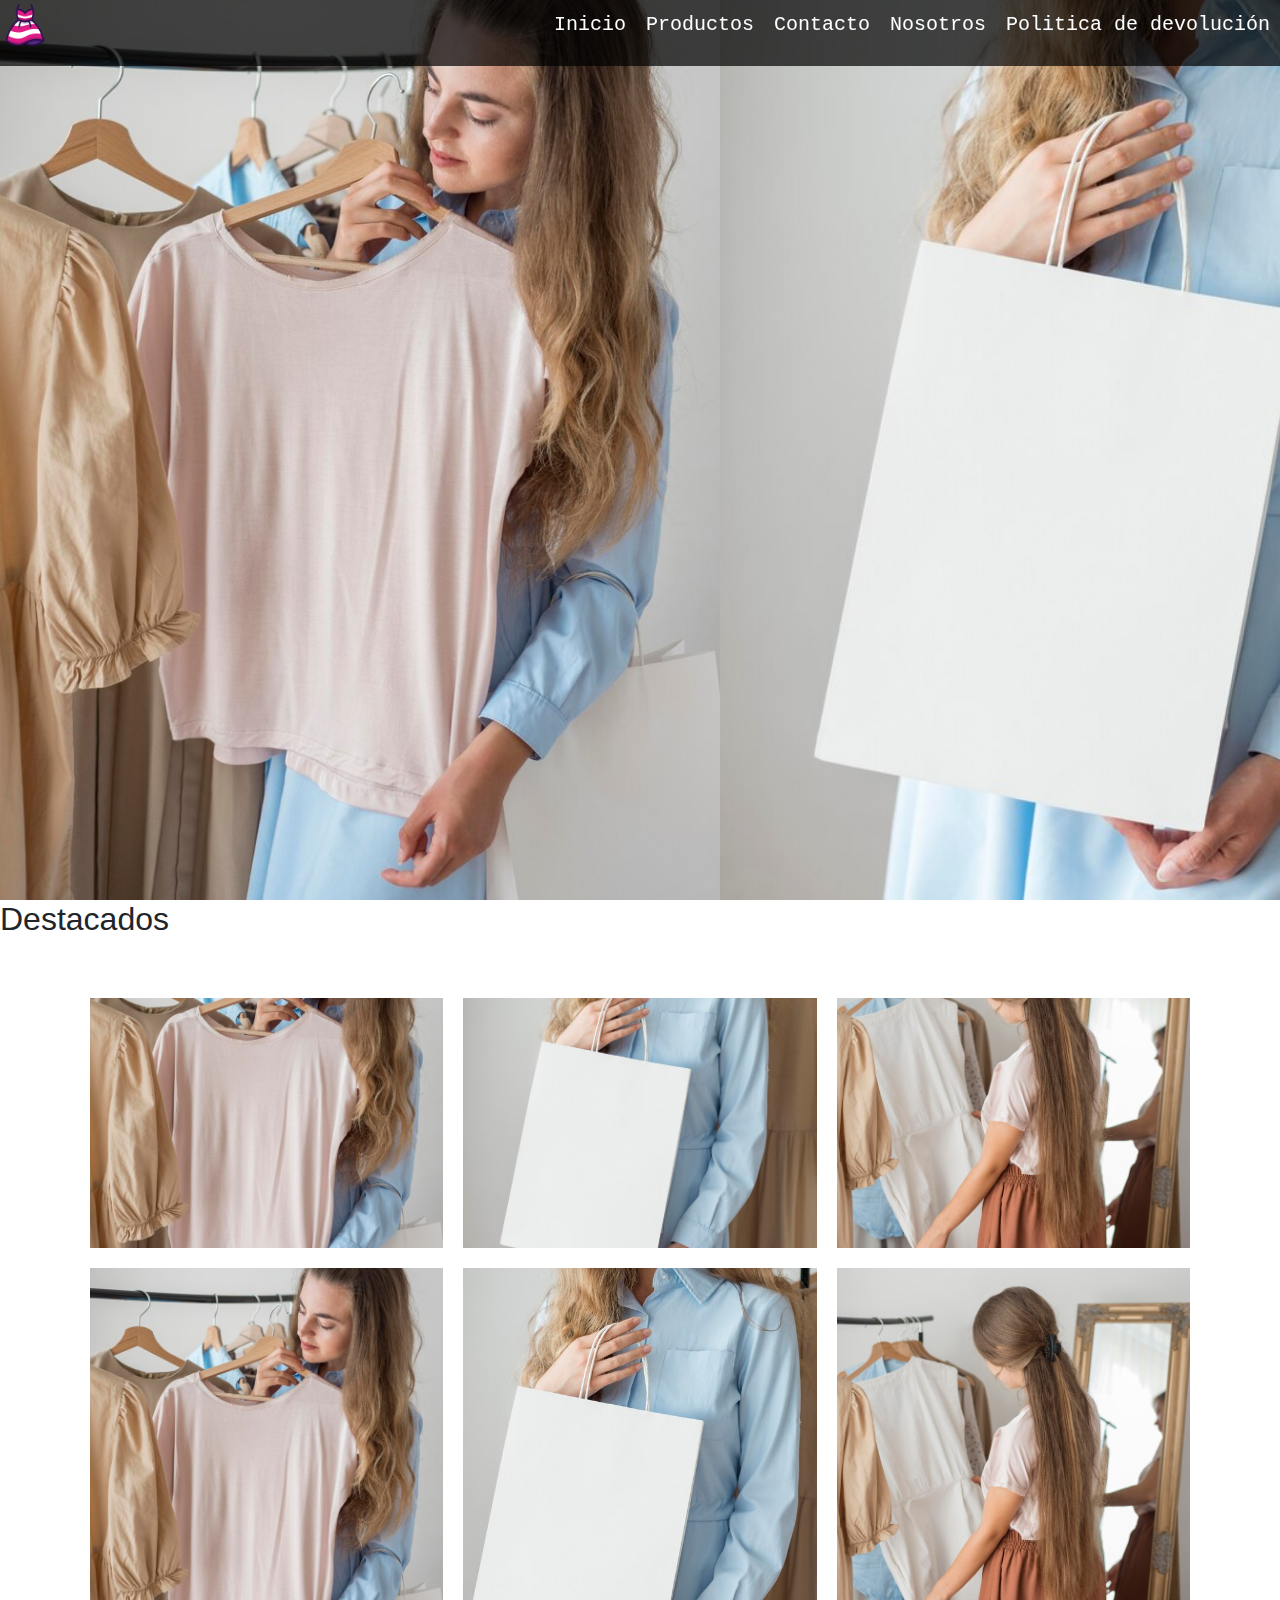
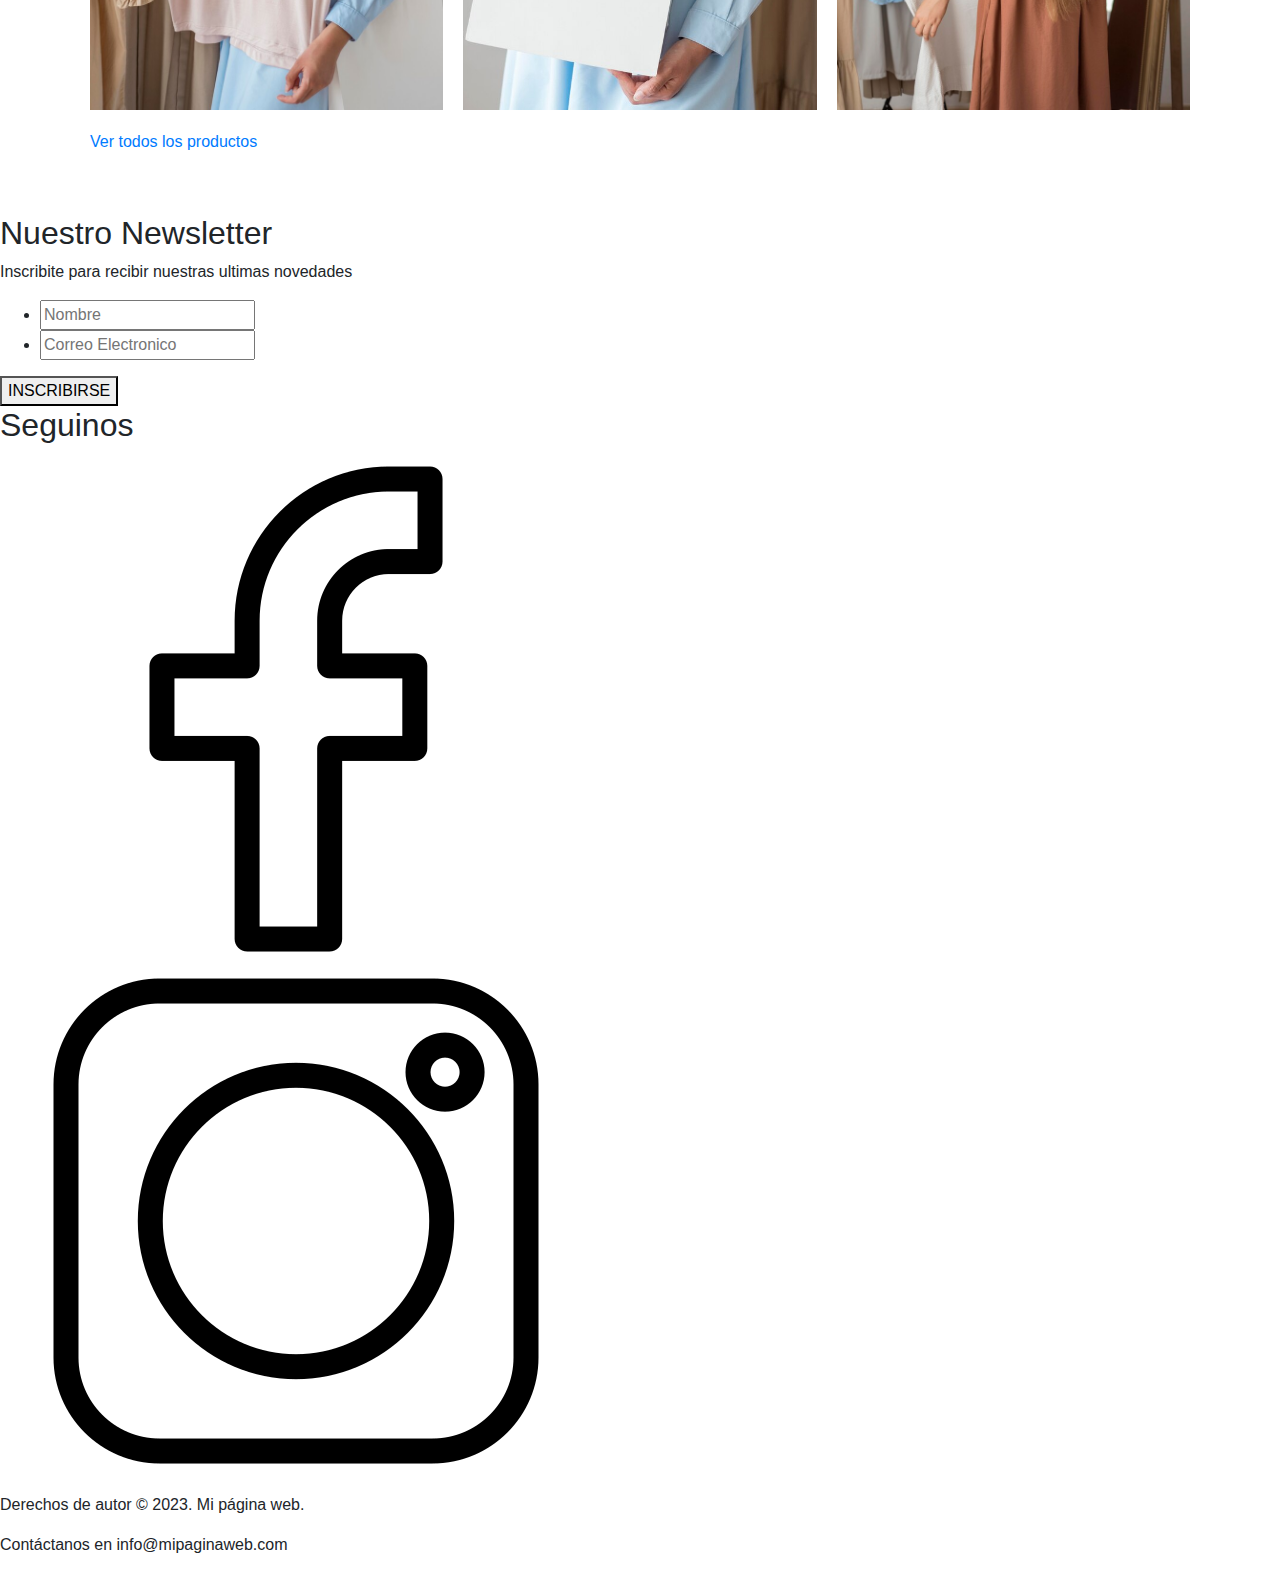
<file: HTML/index.html>
<!DOCTYPE html>
<html lang="en">

<head>
    <meta charset="UTF-8">
    <meta name="viewport" content="width=device-width, initial-scale=1.0">
    <title>Mi Proyecto Web</title>
    <link rel="stylesheet" href="css/styles.css">
    <link rel="stylesheet" href="https://cdn.jsdelivr.net/npm/bootstrap@4.3.1/dist/css/bootstrap.min.css" integrity="sha384-ggOyR0iXCbMQv3Xipma34MD+dH/1fQ784/j6cY/iJTQUOhcWr7x9JvoRxT2MZw1T" crossorigin="anonymous">
    <script src="https://code.jquery.com/jquery-3.3.1.slim.min.js" integrity="sha384-q8i/X+965DzO0rT7abK41JStQIAqVgRVzpbzo5smXKp4YfRvH+8abtTE1Pi6jizo" crossorigin="anonymous"></script>
<script src="https://cdn.jsdelivr.net/npm/popper.js@1.14.7/dist/umd/popper.min.js" integrity="sha384-UO2eT0CpHqdSJQ6hJty5KVphtPhzWj9WO1clHTMGa3JDZwrnQq4sF86dIHNDz0W1" crossorigin="anonymous"></script>
<script src="https://cdn.jsdelivr.net/npm/bootstrap@4.3.1/dist/js/bootstrap.min.js" integrity="sha384-JjSmVgyd0p3pXB1rRibZUAYoIIy6OrQ6VrjIEaFf/nJGzIxFDsf4x0xIM+B07jRM" crossorigin="anonymous"></script>
</head>

<body>
    <header>
        <img class="img--icono" src="assets/icono-ropa.png" alt="">

        <nav>
            <div>
                <ul>
                    <li>
                        <a href="index.html">Inicio</a>
                    </li>
                    <li>
                        <a href="pages/productos.html">Productos</a>
                    </li>
                    <li>
                        <a href="pages/contacto.html">Contacto</a>
                    </li>
                    <li>
                        <a href="pages/nosotros.html">Nosotros</a>
                    </li>
                    <li>
                        <a href="pages/politica.html"">Politica de devolución</a> 
                    </li>
                </ul>
            </div>
    
        </nav>
    </header>

    <main>
        <section>
            <div class="carrusel-principal">  
                <img class="carrusel-item" src="assets/ropa1.jpg"/>
        
                <img class="carrusel-item" src="assets/ropa2.jpg"/>
                
                <img class="carrusel-item" src="assets/ropa3.jpg"/>
            </div>
        </section>

        <section>
            <h2>Destacados</h2>
            <div class="galeria-principal">
                <div class="galeria-item">
                    <a href="#"><img src="assets/ropa1.jpg" alt=""></a> 
                </div>
                <div class="galeria-item">
                    <a href="#"><img src="assets/ropa2.jpg" alt=""></a>
                </div>
                <div class="galeria-item">
                    <a href="#"><img src="assets/ropa3.jpg" alt=""></a>
                </div>
                <div class="galeria-item">
                    <a href="#"><img src="assets/ropa1.jpg" alt=""></a>
                </div>
                <div class="galeria-item">
                    <a href="#"><img src="assets/ropa2.jpg" alt=""></a>
                </div>
                <div class="galeria-item">
                    <a href="#"><img src="assets/ropa3.jpg" alt=""></a>
                </div>
                
                <a href="./pages/productos.html">Ver todos los productos</a>

            </div>
        </section>

        <section>
            <h2>Nuestro Newsletter</h2>
            <p>Inscribite para recibir nuestras ultimas novedades</p>
            <form action="" method="post">
                <ul>
                  <li>
                    <input type="text" id="name" name="user_name" placeholder="Nombre"/>
                  </li>
                  <li>
                    <input type="email" id="mail" name="user_mail" placeholder="Correo Electronico"/>
                  </li>
                </ul>
              </form>
              <button>
                INSCRIBIRSE
              </button>
        </section>
        
        <section>
            <h2>Seguinos</h2>
            <div>
                <ul style="list-style: none;">
                    <li>
                        <a href="#"><img src="assets/icono-fb.png" alt=""></a>
                    </li>
                    <li>
                        <a href="#"><img src="assets/icono-insta.png" alt=""></a>
                    </li>
                </ul>
            </div>
        </section>
    </main>

    <footer>
        <p>Derechos de autor © 2023. Mi página web.</p>
        <p>Contáctanos en info@mipaginaweb.com</p>
      </footer>

    
      
    

</body>

</html>
</file>
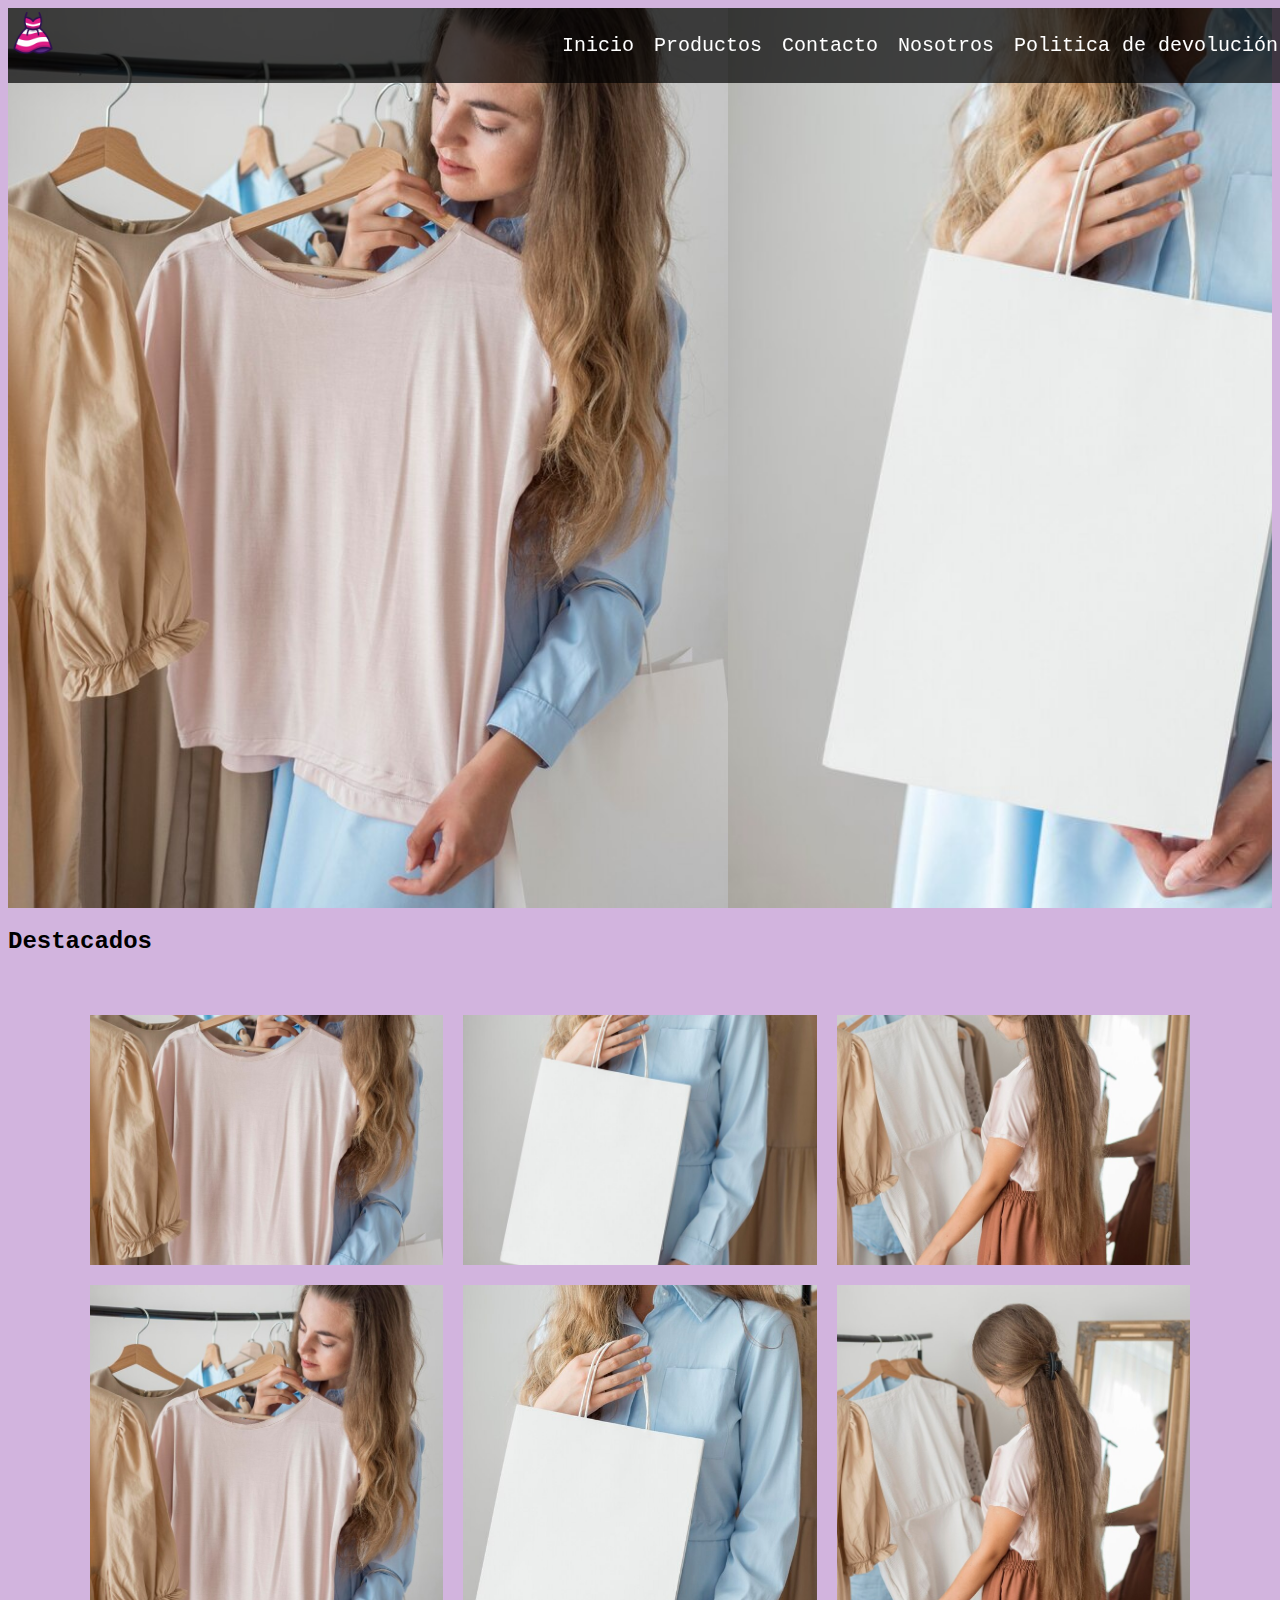
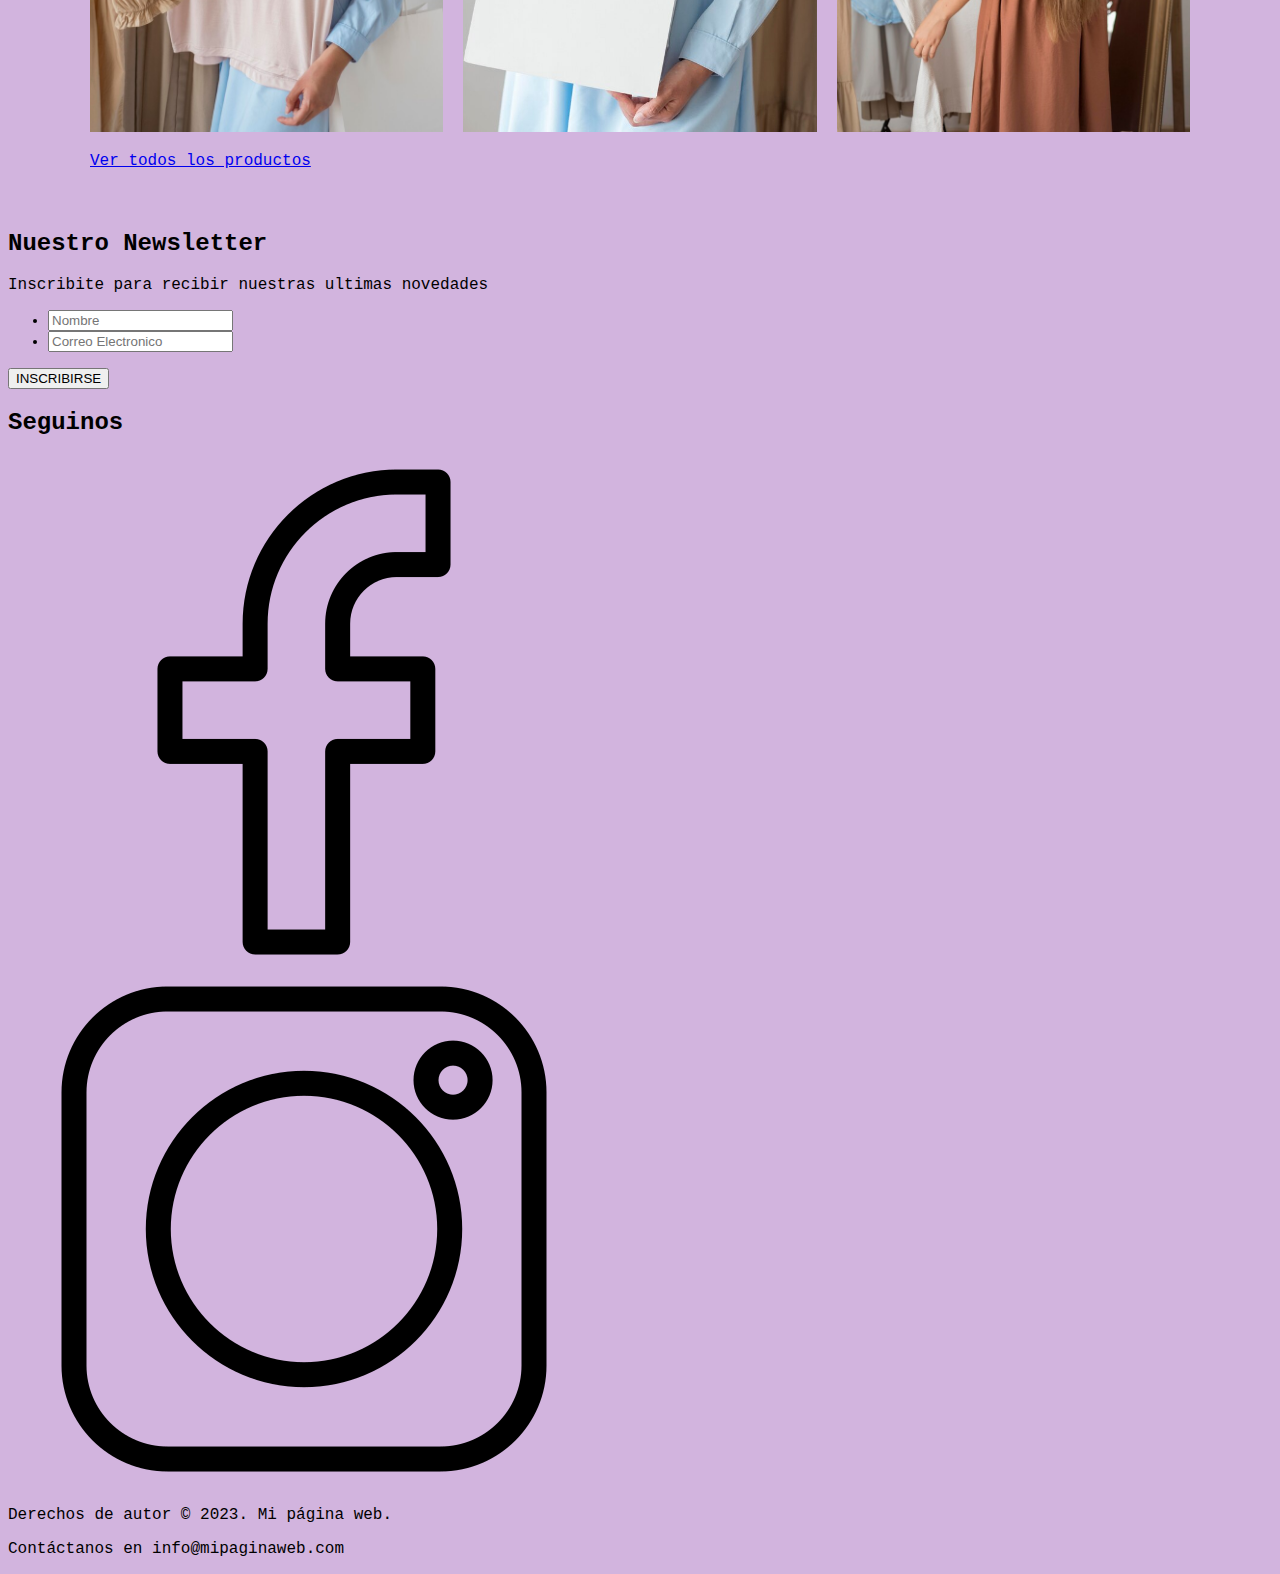
<file: Pre-entrega Paczko Natasha/HTML/index.html>
<!DOCTYPE html>
<html lang="en">

<head>
    <meta charset="UTF-8">
    <meta name="viewport" content="width=device-width, initial-scale=1.0">
    <title>Mi Proyecto Web</title>
    <link rel="stylesheet" href="css/styles.css">
</head>

<body>
    <header>
        <img class="img--icono" src="assets/icono-ropa.png" alt="">

        <nav>
            <div>
                <ul>
                    <li>
                        <a href="index.html">Inicio</a>
                    </li>
                    <li>
                        <a href="pages/productos.html">Productos</a>
                    </li>
                    <li>
                        <a href="pages/contacto.html">Contacto</a>
                    </li>
                    <li>
                        <a href="pages/nosotros.html">Nosotros</a>
                    </li>
                    <li>
                        <a href="pages/politica.html"">Politica de devolución</a> 
                    </li>
                </ul>
            </div>
    
        </nav>
    </header>

    <main>
        <section>
            <div class="carrusel-principal">  
                <img class="carrusel-item" src="assets/ropa1.jpg"/>
        
                <img class="carrusel-item" src="assets/ropa2.jpg"/>
                
                <img class="carrusel-item" src="assets/ropa3.jpg"/>
            </div>
        </section>

        <section>
            <h2>Destacados</h2>
            <div class="galeria-principal">
                <div class="galeria-item">
                    <a href="#"><img src="assets/ropa1.jpg" alt=""></a> 
                </div>
                <div class="galeria-item">
                    <a href="#"><img src="assets/ropa2.jpg" alt=""></a>
                </div>
                <div class="galeria-item">
                    <a href="#"><img src="assets/ropa3.jpg" alt=""></a>
                </div>
                <div class="galeria-item">
                    <a href="#"><img src="assets/ropa1.jpg" alt=""></a>
                </div>
                <div class="galeria-item">
                    <a href="#"><img src="assets/ropa2.jpg" alt=""></a>
                </div>
                <div class="galeria-item">
                    <a href="#"><img src="assets/ropa3.jpg" alt=""></a>
                </div>
                
                <a href="./pages/productos.html">Ver todos los productos</a>

            </div>
        </section>

        <section>
            <h2>Nuestro Newsletter</h2>
            <p>Inscribite para recibir nuestras ultimas novedades</p>
            <form action="" method="post">
                <ul>
                  <li>
                    <input type="text" id="name" name="user_name" placeholder="Nombre"/>
                  </li>
                  <li>
                    <input type="email" id="mail" name="user_mail" placeholder="Correo Electronico"/>
                  </li>
                </ul>
              </form>
              <button>
                INSCRIBIRSE
              </button>
        </section>
        
        <section>
            <h2>Seguinos</h2>
            <div>
                <ul style="list-style: none;">
                    <li>
                        <a href="#"><img src="assets/icono-fb.png" alt=""></a>
                    </li>
                    <li>
                        <a href="#"><img src="assets/icono-insta.png" alt=""></a>
                    </li>
                </ul>
            </div>
        </section>
    </main>

    <footer>
        <p>Derechos de autor © 2023. Mi página web.</p>
        <p>Contáctanos en info@mipaginaweb.com</p>
      </footer>

    
      
    

</body>

</html>
</file>
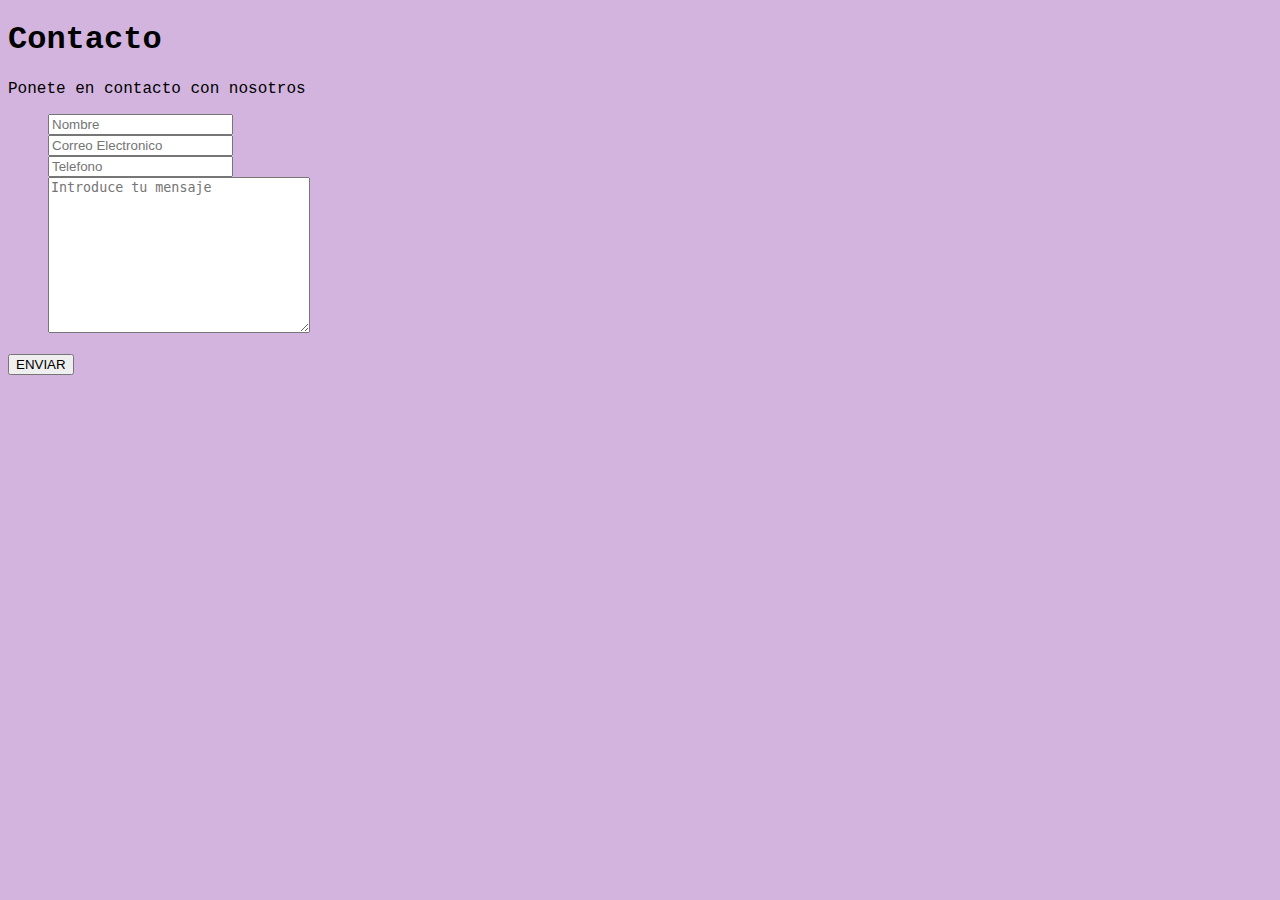
<file: HTML/pages/contacto.html>
<!DOCTYPE html>
<html lang="en">
<head>
    <meta charset="UTF-8">
    <meta name="viewport" content="width=device-width, initial-scale=1.0">
    <title>Contacto</title>
    <link rel="stylesheet" href="../css/styles.css">
</head>
<body>
    <h1>Contacto</h1>
    <!-- <header>
        <nav>
            <div>
                <ul>
                    <li>
                        <a href="../index.html">Inicio</a>
                    </li>
                    <li>
                        <a href="productos.html">Productos</a>
                    </li>
                    <li>
                        <a href="contacto.html">Contacto</a>
                    </li>
                    <li>
                        <a href="nosotros.html">Nosotros</a>
                    </li>
                    <li>
                        <a href="politica.html"">Politica de devolución</a> </li>
    
                </ul>
            </div>
    
        </nav>
    </header> -->
    <main>
        <section>
            <p>Ponete en contacto con nosotros</p>
            <form action="" method="post">
                <ul style="list-style: none;">
                  <li>
                    <input type="text" id="name" name="user_name" placeholder="Nombre"/>
                  </li>
                  <li>
                    <input type="email" id="mail" name="user_mail" placeholder="Correo Electronico"/>
                  </li>
                  <li>
                    <input type="text" id="phone" name="phone" placeholder="Telefono"/>
                  </li>
                  <li>
                    <textarea id="message" cols="30" rows="10" placeholder="Introduce tu mensaje" required></textarea>
                  </li>
                </ul>
              </form>
              <button>
                ENVIAR
              </button>
        </section>
    </main>
    
</body>
</html>
</file>
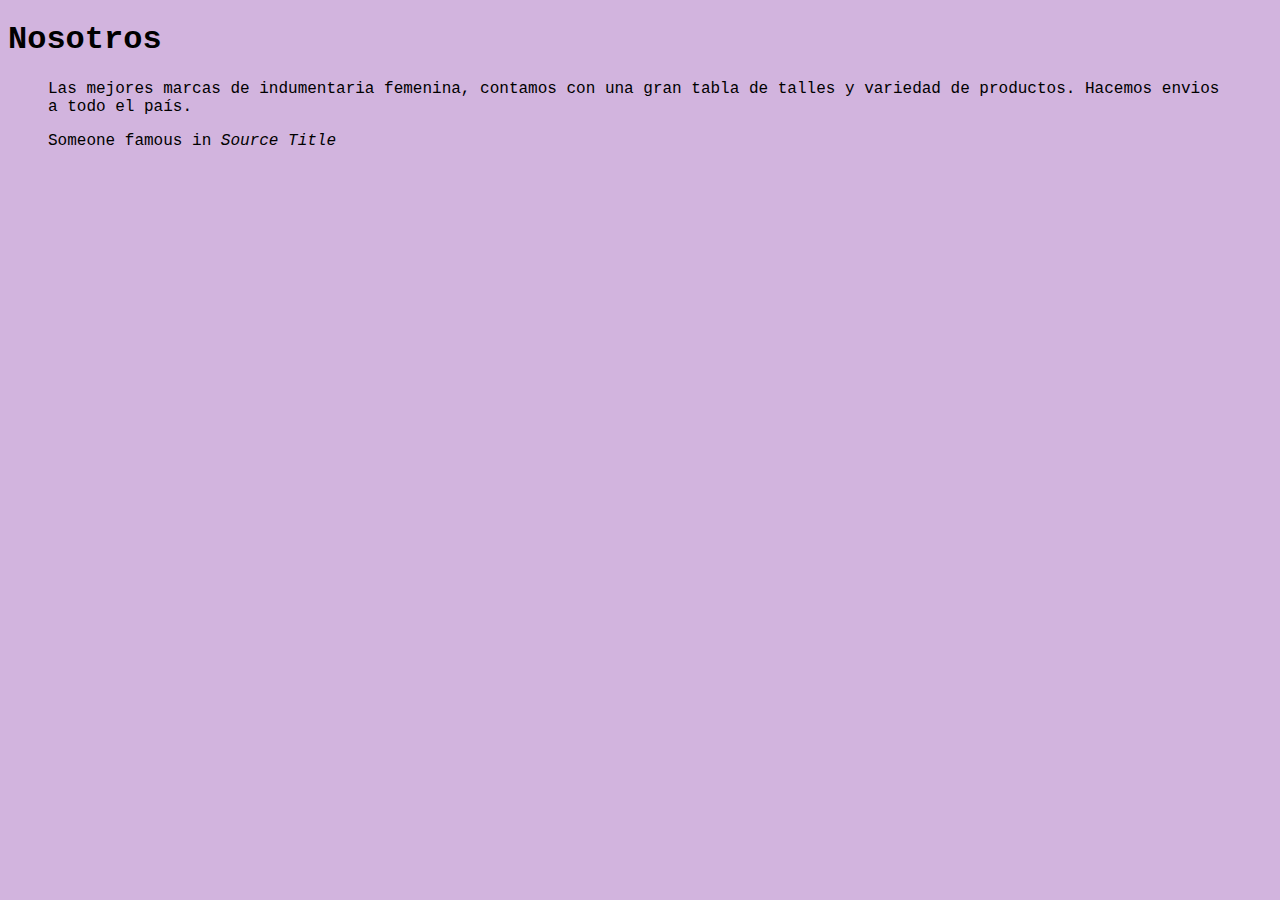
<file: HTML/pages/nosotros.html>
<!DOCTYPE html>
<html lang="en">

<head>
    <meta charset="UTF-8">
    <meta name="viewport" content="width=device-width, initial-scale=1.0">
    <title>Nosotros</title>
    <link rel="stylesheet" href="../css/styles.css">
</head>

<body>
    <h1>Nosotros</h1>
    <!-- <header>
        <nav>
            <div>
                <ul>
                    <li>
                        <a href="../index.html">Inicio</a>
                    </li>
                    <li>
                        <a href="productos.html">Productos</a>
                    </li>
                    <li>
                        <a href="contacto.html">Contacto</a>
                    </li>
                    <li>
                        <a href="nosotros.html">Nosotros</a>
                    </li>
                    <li>
                        <a href="politica.html"">Politica de devolución</a> 
                    </li>
                </ul>
            </div>
        </nav>
    </header> -->

    <main>
        <section>
            <blockquote class="nosotros">
                <p class="mb-0">
                    
                    Las mejores marcas de indumentaria femenina, contamos con una gran tabla de talles y variedad de
                        productos. Hacemos envios a todo el país.</p>
                        <footer class="blockquote-footer">Someone famous in <cite title="Source Title">Source
                                Title</cite></footer>
            </blockquote>

        </section>
    </main>


</body>

</html>
</file>
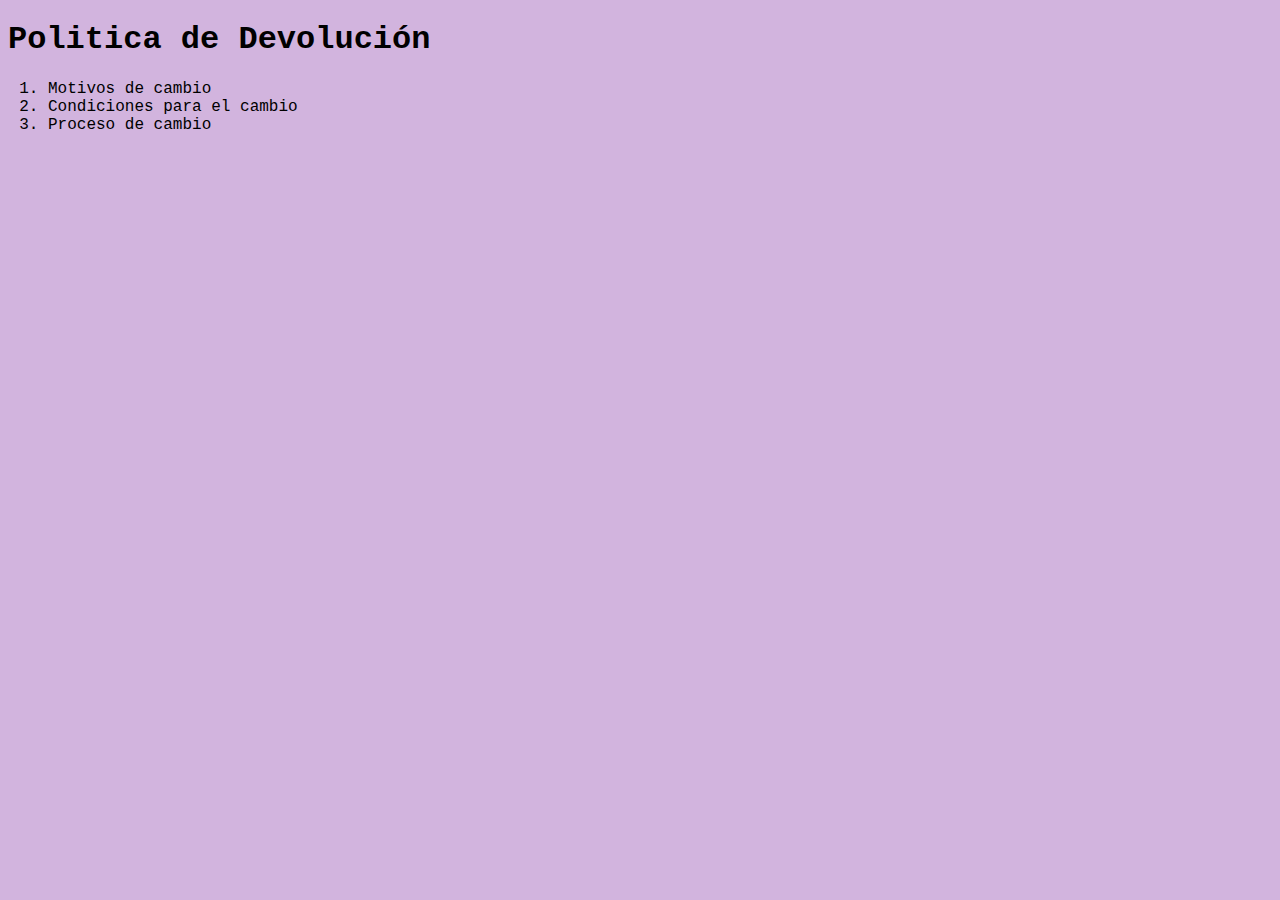
<file: HTML/pages/politica.html>
<!DOCTYPE html>
<html lang="en">
<head>
    <meta charset="UTF-8">
    <meta name="viewport" content="width=device-width, initial-scale=1.0">
    <title>Politica de devolución</title>
    <link rel="stylesheet" href="../css/styles.css">
</head>
<body>
    <h1>Politica de Devolución</h1>
    <!-- <header>
        <nav>
            <div>
                <ul>
                    <li>
                        <a href="../index.html">Inicio</a>
                    </li>
                    <li>
                        <a href="productos.html">Productos</a>
                    </li>
                    <li>
                        <a href="contacto.html">Contacto</a>
                    </li>
                    <li>
                        <a href="nosotros.html">Nosotros</a>
                    </li>
                    <li>
                        <a href="politica.html"">Politica de devolución</a> </li>
    
                </ul>
            </div>
        </nav>
    </header> -->

    <main>
        <section>
            <ol>
                <li>Motivos de cambio</li>
                <li>Condiciones para el cambio</li>
                <li>Proceso de cambio</li>
            </ol>
        </section>
    </main>
</body>
</html>
</file>
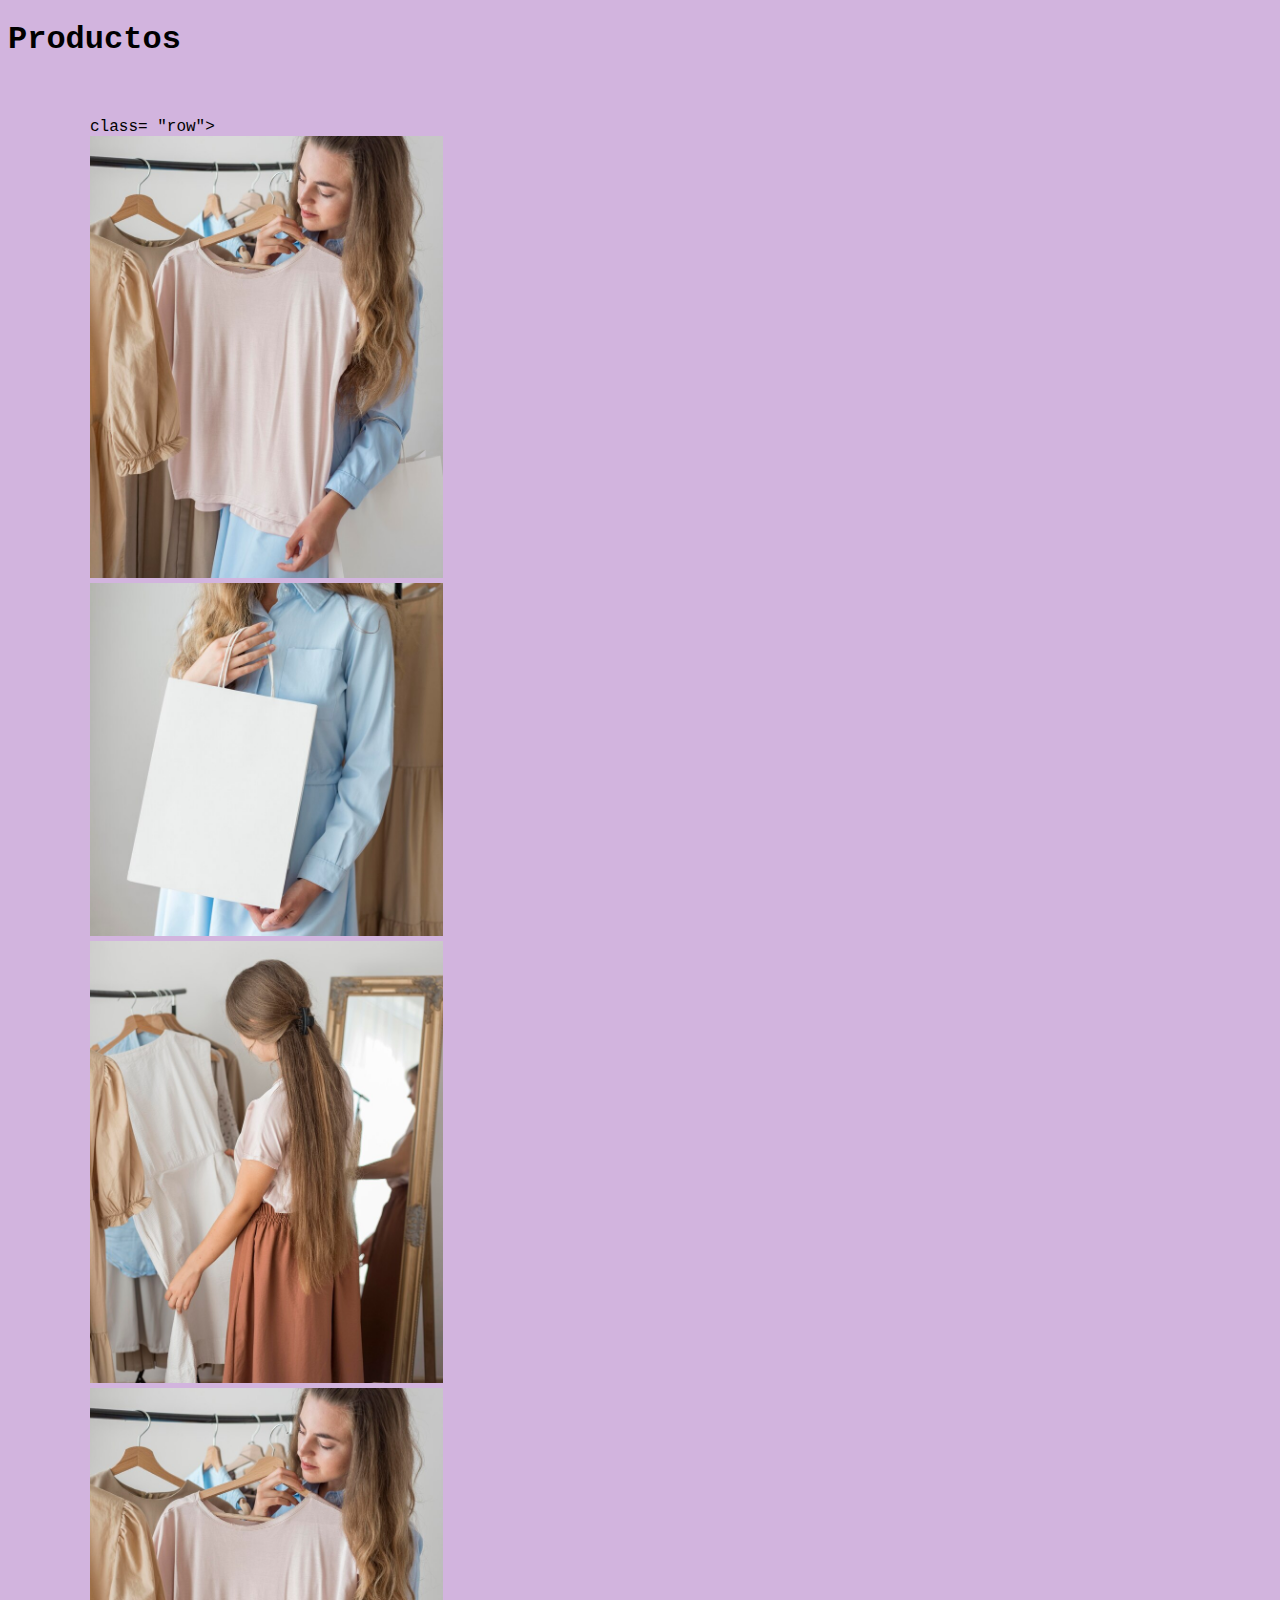
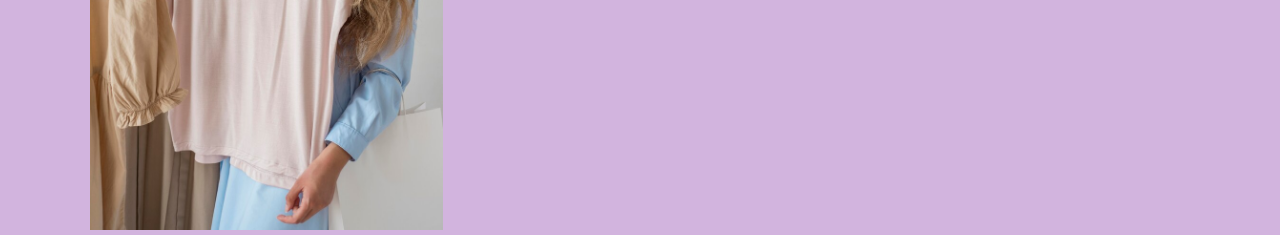
<file: HTML/pages/productos.html>
<!DOCTYPE html>
<html lang="en">
<head>
    <meta charset="UTF-8">
    <meta name="viewport" content="width=device-width, initial-scale=1.0">
    <title>Productos</title>
    <link rel="stylesheet" href="../css/styles.css">
</head>
<body>
    <h1>Productos</h1>
    <!-- <header>
        <nav>
            <div>
                <ul>
                    <li>
                        <a href="../index.html">Inicio</a>
                    </li>
                    <li>
                        <a href="productos.html">Productos</a>
                    </li>
                    <li>
                        <a href="contacto.html">Contacto</a>
                    </li>
                    <li>
                        <a href="nosotros.html">Nosotros</a>
                    </li>
                    <li>
                        <a href="politica.html"">Politica de devolución</a> 
                    </li>
                </ul>
            </div>
        </nav>
    </header> -->
    <main>
        <section>
            <div class="galeria-principal">
                <div class="galeria-item">
                    <did> class= "row">
                        <div  class="col" >
                    </did>
                    <a href="#"><img src="../assets/ropa1.jpg" alt=""></a> 
                </div>
                <div class="galeria-item">
                    <a href="#"><img src="../assets/ropa2.jpg" alt=""></a>
                </div>
                <div class="galeria-item">
                    <a href="#"><img src="../assets/ropa3.jpg" alt=""></a>
                </div>
                <div class="galeria-item">
                    <a href="#"><img src="../assets/ropa1.jpg" alt=""></a>
                </div>
            </div>
        </section>
    </main>
    

</body>
</html>
</file>
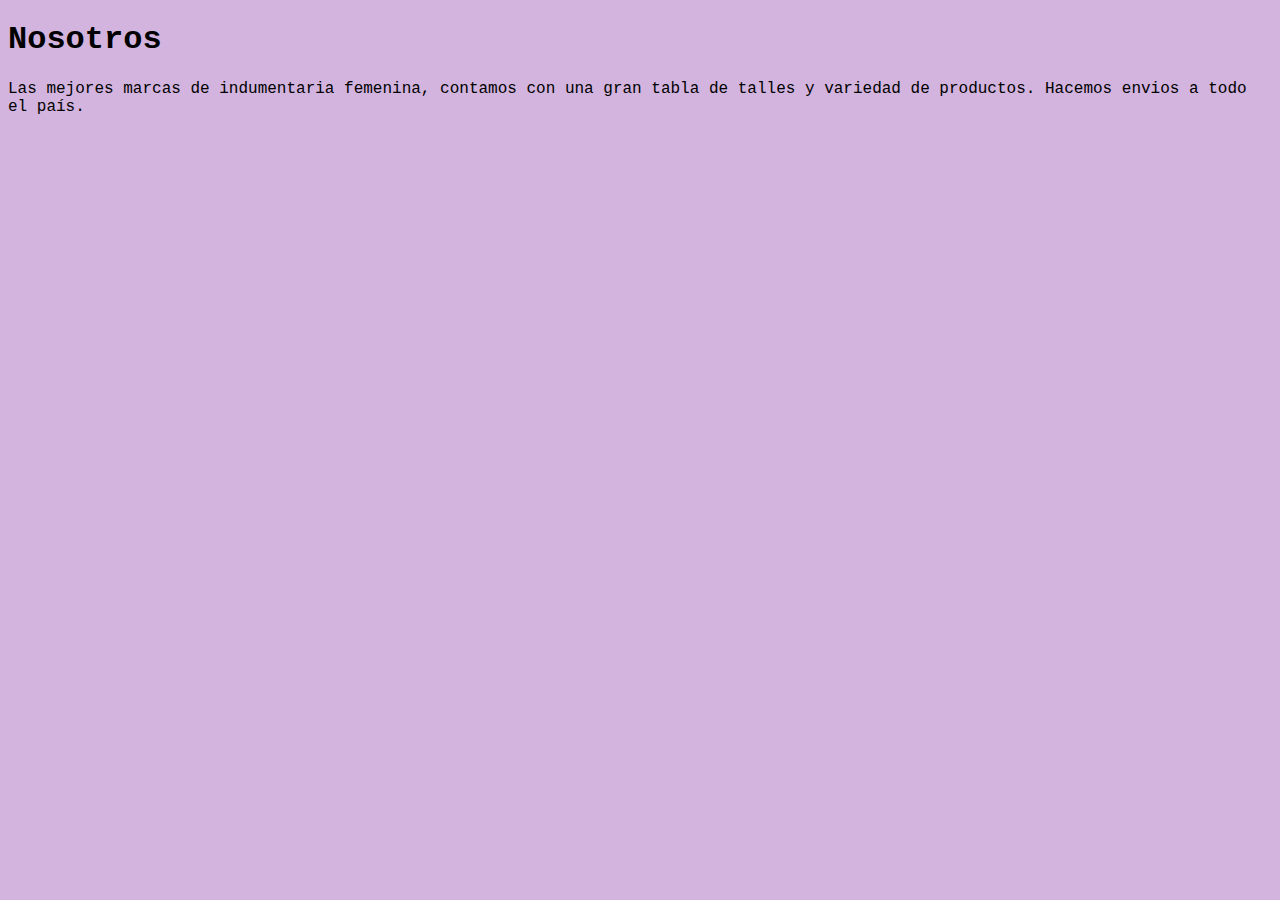
<file: Pre-entrega Paczko Natasha/HTML/pages/nosotros.html>
<!DOCTYPE html>
<html lang="en">
<head>
    <meta charset="UTF-8">
    <meta name="viewport" content="width=device-width, initial-scale=1.0">
    <title>Nosotros</title>
    <link rel="stylesheet" href="../css/styles.css">
</head>
<body>
    <h1>Nosotros</h1>
    <!-- <header>
        <nav>
            <div>
                <ul>
                    <li>
                        <a href="../index.html">Inicio</a>
                    </li>
                    <li>
                        <a href="productos.html">Productos</a>
                    </li>
                    <li>
                        <a href="contacto.html">Contacto</a>
                    </li>
                    <li>
                        <a href="nosotros.html">Nosotros</a>
                    </li>
                    <li>
                        <a href="politica.html"">Politica de devolución</a> 
                    </li>
                </ul>
            </div>
        </nav>
    </header> -->

    <main>
        <section>
            <p>Las mejores marcas de indumentaria femenina, contamos con una gran tabla de talles y variedad de productos. Hacemos envios a todo el país.</p>
        </section>
    </main>

    
</body>
</html>
</file>
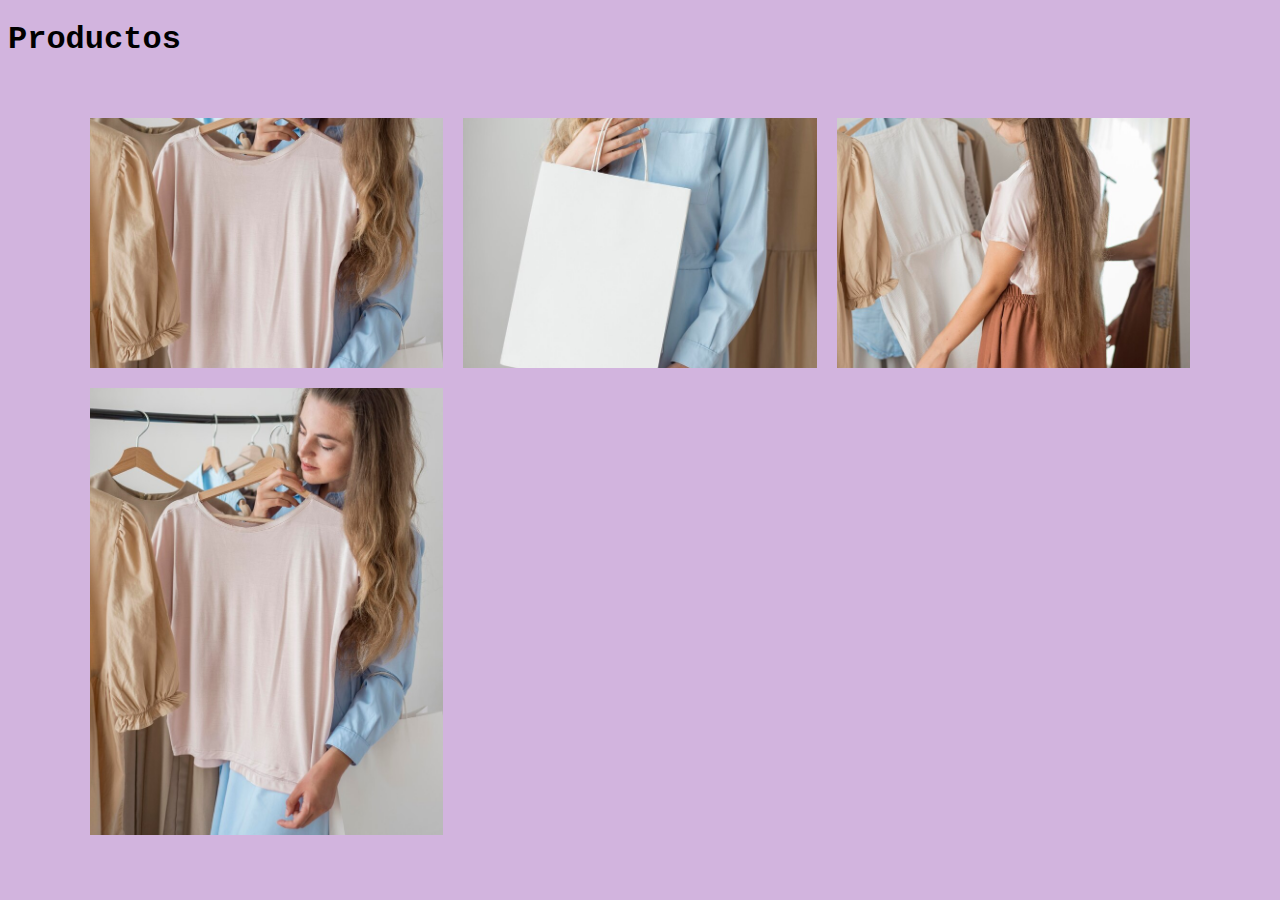
<file: Pre-entrega Paczko Natasha/HTML/pages/productos.html>
<!DOCTYPE html>
<html lang="en">
<head>
    <meta charset="UTF-8">
    <meta name="viewport" content="width=device-width, initial-scale=1.0">
    <title>Productos</title>
    <link rel="stylesheet" href="../css/styles.css">
</head>
<body>
    <h1>Productos</h1>
    <!-- <header>
        <nav>
            <div>
                <ul>
                    <li>
                        <a href="../index.html">Inicio</a>
                    </li>
                    <li>
                        <a href="productos.html">Productos</a>
                    </li>
                    <li>
                        <a href="contacto.html">Contacto</a>
                    </li>
                    <li>
                        <a href="nosotros.html">Nosotros</a>
                    </li>
                    <li>
                        <a href="politica.html"">Politica de devolución</a> 
                    </li>
                </ul>
            </div>
        </nav>
    </header> -->
    <main>
        <section>
            <div class="galeria-principal">
                <div class="galeria-item">
                    <a href="#"><img src="../assets/ropa1.jpg" alt=""></a> 
                </div>
                <div class="galeria-item">
                    <a href="#"><img src="../assets/ropa2.jpg" alt=""></a>
                </div>
                <div class="galeria-item">
                    <a href="#"><img src="../assets/ropa3.jpg" alt=""></a>
                </div>
                <div class="galeria-item">
                    <a href="#"><img src="../assets/ropa1.jpg" alt=""></a>
                </div>
            </div>
        </section>
    </main>
    

</body>
</html>
</file>
<file: HTML/css/styles.css>
body {
  background-color: #D2B4DE;
  font-family: Rockwell, Courier Bold, Courier, Georgia, Times, Times New Roman, seriff;
  
}

header {
    background: rgba(0,0,0,0.7);
    width: 100%;
    z-index: 100;
    display: block;
    position: fixed;
    
}


nav {
    float: right;
  }


nav ul {
    list-style: none;
    overflow: hidden; 
  }


nav ul li {
    float: left;
    font-family: Rockwell, Courier Bold, Courier, Georgia, Times, Times New Roman, seriff;;
    font-size: 20px;
  }

nav ul li a {
    display: block; 
    padding: 10px;
    color: #fff;
    text-decoration: none;
  }

.img--icono {
  float: left;
  height: 50px;
  width: 50px;
  text-align: left;
}


.carrusel-principal {
  display: flex;
  width: 100%;
  height: 100vh;
  overflow-x: scroll;
  scroll-snap-type: x mandatory;
  position: relative;
}

.carrusel-principal img {
  height: auto;
  width: 100%;
  object-fit: cover;
  scroll-snap-align: center;

}

.galeria-principal {
  width: 100%;
  max-width: 1100px;
  margin: auto;
  margin-top: 60px;
  margin-bottom: 60px;
  display: grid;
  grid-template-columns: repeat(3, 1fr);
  grid-template-rows: 250px;
  grid-gap: 20px;
}

.galeria-principal .galeria-item img {
  width: 100%;
  height: 100%;
  object-fit: cover;
}
<script src="https://code.jquery.com/jquery-3.3.1.slim.min.js" integrity="sha384-q8i/X+965DzO0rT7abK41JStQIAqVgRVzpbzo5smXKp4YfRvH+8abtTE1Pi6jizo" crossorigin="anonymous"></script>
<script src="https://cdn.jsdelivr.net/npm/popper.js@1.14.7/dist/umd/popper.min.js" integrity="sha384-UO2eT0CpHqdSJQ6hJty5KVphtPhzWj9WO1clHTMGa3JDZwrnQq4sF86dIHNDz0W1" crossorigin="anonymous"></script>
<script src="https://cdn.jsdelivr.net/npm/bootstrap@4.3.1/dist/js/bootstrap.min.js" integrity="sha384-JjSmVgyd0p3pXB1rRibZUAYoIIy6OrQ6VrjIEaFf/nJGzIxFDsf4x0xIM+B07jRM" crossorigin="anonymous"></script>
</file>
<file: Pre-entrega Paczko Natasha/HTML/css/styles.css>
body {
  background-color: #D2B4DE;
  font-family: Rockwell, Courier Bold, Courier, Georgia, Times, Times New Roman, seriff;
  
}

header {
    background: rgba(0,0,0,0.7);
    width: 100%;
    z-index: 100;
    display: block;
    position: fixed;
    
}


nav {
    float: right;
  }


nav ul {
    list-style: none;
    overflow: hidden; 
  }


nav ul li {
    float: left;
    font-family: Rockwell, Courier Bold, Courier, Georgia, Times, Times New Roman, seriff;;
    font-size: 20px;
  }

nav ul li a {
    display: block; 
    padding: 10px;
    color: #fff;
    text-decoration: none;
  }

.img--icono {
  float: left;
  height: 50px;
  width: 50px;
  text-align: left;
}


.carrusel-principal {
  display: flex;
  width: 100%;
  height: 100vh;
  overflow-x: scroll;
  scroll-snap-type: x mandatory;
  position: relative;
}

.carrusel-principal img {
  height: auto;
  width: 100%;
  object-fit: cover;
  scroll-snap-align: center;

}

.galeria-principal {
  width: 100%;
  max-width: 1100px;
  margin: auto;
  margin-top: 60px;
  margin-bottom: 60px;
  display: grid;
  grid-template-columns: repeat(3, 1fr);
  grid-template-rows: 250px;
  grid-gap: 20px;
}

.galeria-principal .galeria-item img {
  width: 100%;
  height: 100%;
  object-fit: cover;
}
</file>
